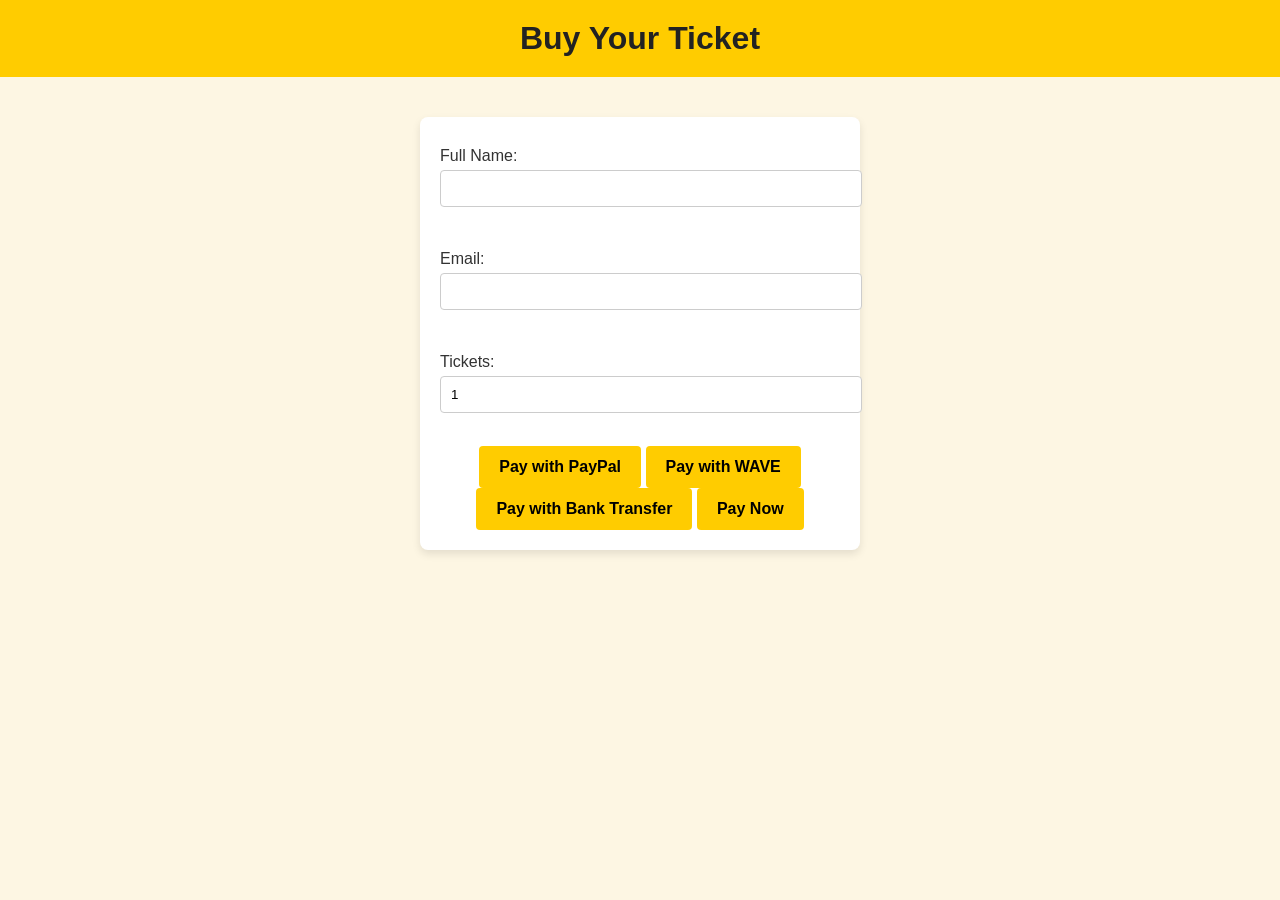
<file: index.html>
<!DOCTYPE html>
<html lang="en">
<head>
  <meta charset="UTF-8">
  <title>Event Ticket Purchase</title>
  <link rel="stylesheet" href="style.css">
</head>
<body>
  <h1>Buy Your Ticket</h1>
  <form id="ticketForm">
    <label for="name">Full Name:</label>
    <input type="text" id="name" required><br><br>

    <label for="email">Email:</label>
    <input type="email" id="email" required><br><br>

    <label for="quantity">Tickets:</label>
    <input type="number" id="quantity" min="1" value="1"><br><br>

    <button id="payPayPal">Pay with PayPal</button>
    <button id="payWave">Pay with WAVE</button>
    <button id="payBank">Pay with Bank Transfer</button>

    <button type="submit">Pay Now</button>
  </form>

  <div id="confirmation"></div>

  <script src="script.js"></script>
</body>
</html>
</file>
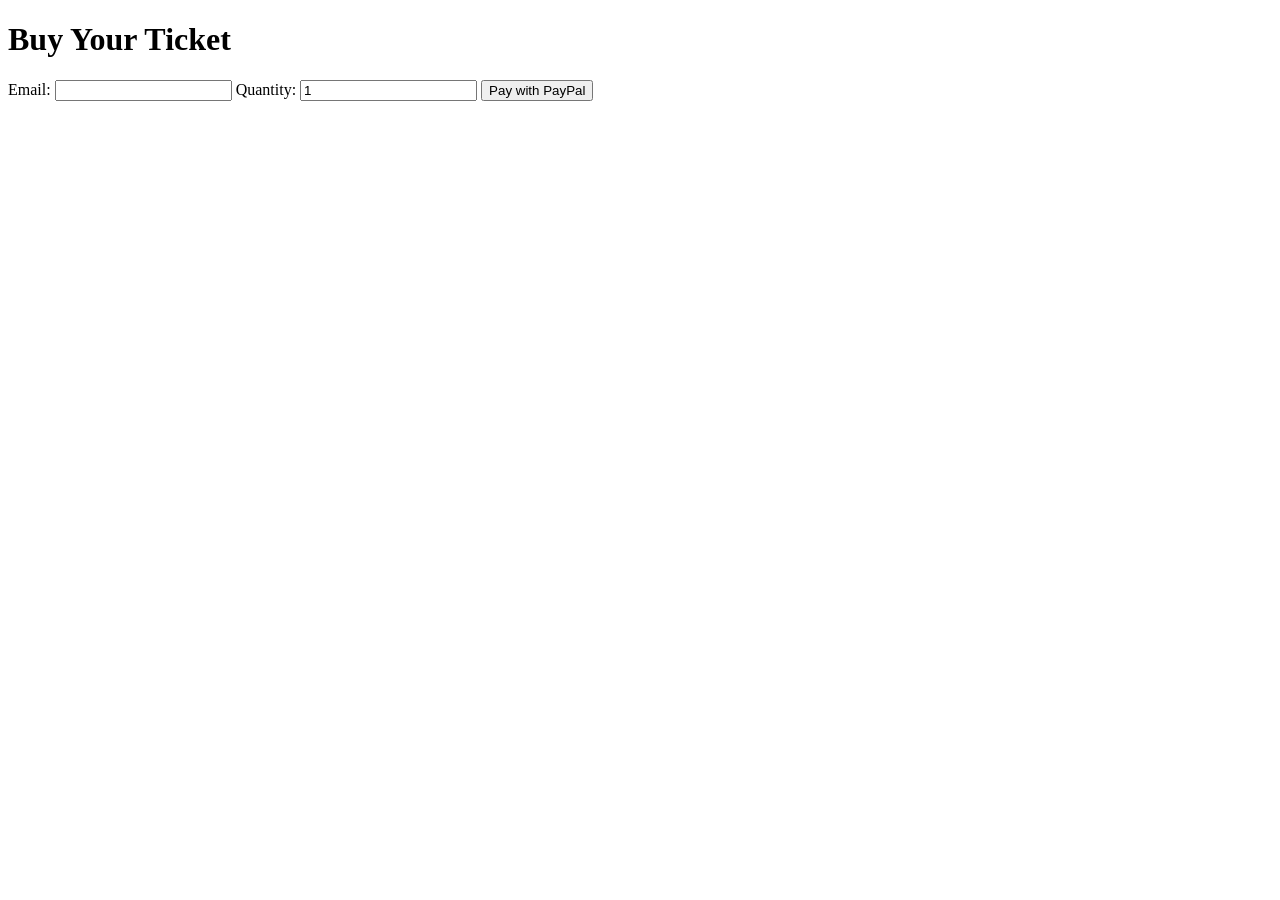
<file: templates/index.html>
<!DOCTYPE html>
<html>
<head>
  <title>Ticketing App</title>
  <script src="/static/script.js"></script>
</head>
<body>
  <h1>Buy Your Ticket</h1>
  <label>Email:</label>
  <input type="text" id="email" />
  <label>Quantity:</label>
  <input type="number" id="quantity" value="1" />

  <button id="payPayPal">Pay with PayPal</button>
</body>
</html>
</file>
<file: style.css>
/* style.css */
body {
  font-family: Arial, sans-serif;
  background: #fdf6e3;
  color: #333;
  text-align: center;
  margin: 0;
  padding: 0;
}

h1 {
  background: #ffcc00;
  padding: 20px;
  margin: 0;
  color: #222;
}

form {
  background: #fff;
  max-width: 400px;
  margin: 40px auto;
  padding: 20px;
  border-radius: 8px;
  box-shadow: 0 4px 8px rgba(0,0,0,0.1);
}

label {
  display: block;
  margin: 10px 0 5px;
  text-align: left;
}

input {
  width: 100%;
  padding: 10px;
  margin-bottom: 15px;
  border: 1px solid #ccc;
  border-radius: 4px;
}

button {
  background: #ffcc00;
  border: none;
  padding: 12px 20px;
  border-radius: 4px;
  cursor: pointer;
  font-size: 16px;
  font-weight: bold;
}

button:hover {
  background: #e6b800;
}

#confirmation {
  margin-top: 20px;
  font-weight: bold;
  color: green;
}
</file>
